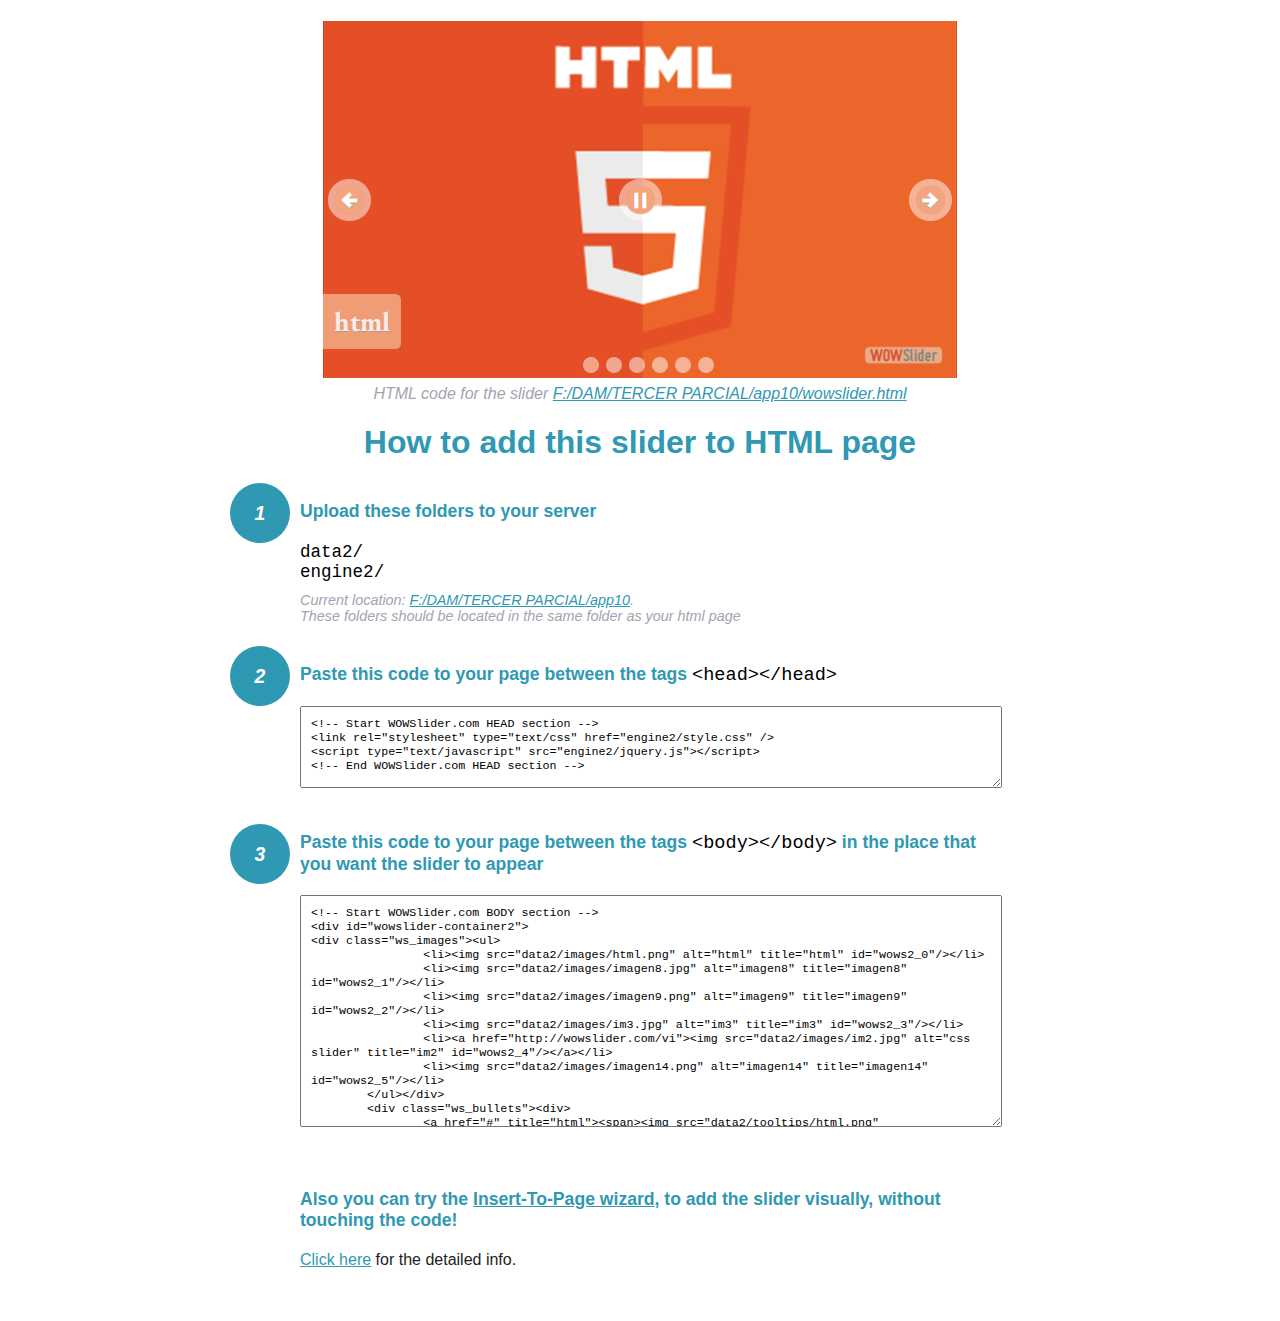
<file: wowslider-howto.html>
<!DOCTYPE html>
<html>
<head>
	<title>WOWSlider</title>
	<meta http-equiv="content-type" content="text/html; charset=utf-8" />
	<meta name="description" content="WOWSlider" />
	
	<!-- Start WOWSlider.com HEAD section --> <!-- add to the <head> of your page -->
	<link rel="stylesheet" type="text/css" href="engine2/style.css" />
	<script type="text/javascript" src="engine2/jquery.js"></script>
	<!-- End WOWSlider.com HEAD section -->


<style>
.instuction {
	font-family: sans-serif, Arial;
	display: block;
	margin: 0 auto;
	max-width: 820px;
	width: 100%;
	padding: 0 70px;
	color: #222;
	-webkit-box-sizing: border-box;
	-moz-box-sizing: border-box;
	box-sizing: border-box;
}
.instuction h1 img {
	max-width: 170px;
	vertical-align: middle;
	margin-bottom: 10px;
}
.instuction h1 {
	color: #2F98B3;
	text-align: center;
}
.instuction h2 {
	position: relative;
	font-size: 1.1em;
	color: #2F98B3;
	margin-bottom: 20px;
	margin-top: 40px;
}
.instuction h2 span.num {
	position: absolute;
	left: -70px;
	top: -18px;
	display: inline-block;
	vertical-align: middle;
	font-style: italic;
	font-size: 1.1em;
	width: 60px;
	height: 60px;
	line-height: 60px;
	text-align: center;
	background: #2F98B3;
	color: #fff;
	border-radius: 50%;
}
.instuction .mono {
	color: #000;
	font-family: monospace;
	font-size: 1.3em;
	font-weight: normal;
}
.instuction li.mono {
	font-size: 1.5em;
}

.instuction ul {
	font-size: 0.9em;
	margin-top: 0;
	padding-left: 0;
	list-style: none;
}
.instuction .note {
	color: #A3A3B2;
	font-style: italic;
	padding-top: 10px;
}
.instuction p.note {
	text-align: center;
	padding-top: 0;
	margin-top: 4px;
}
.instuction textarea {
	font-size: 0.9em;
	min-height: 60px;
	padding: 10px;
	margin: 0;
	overflow: auto;
	max-width: 100%;
	width: 100%;
}
.instuction a,
.instuction a:visited {
	color: #2F98B3;
}
</style>


</head>
<body style="margin:auto">

<br>

<!-- Start WOWSlider.com BODY section --> <!-- add to the <body> of your page -->
<div id="wowslider-container2">
<div class="ws_images"><ul>
		<li><img src="data2/images/html.png" alt="html" title="html" id="wows2_0"/></li>
		<li><img src="data2/images/imagen8.jpg" alt="imagen8" title="imagen8" id="wows2_1"/></li>
		<li><img src="data2/images/imagen9.png" alt="imagen9" title="imagen9" id="wows2_2"/></li>
		<li><img src="data2/images/im3.jpg" alt="im3" title="im3" id="wows2_3"/></li>
		<li><a href="http://wowslider.com/vi"><img src="data2/images/im2.jpg" alt="css slider" title="im2" id="wows2_4"/></a></li>
		<li><img src="data2/images/imagen14.png" alt="imagen14" title="imagen14" id="wows2_5"/></li>
	</ul></div>
	<div class="ws_bullets"><div>
		<a href="#" title="html"><span><img src="data2/tooltips/html.png" alt="html"/>1</span></a>
		<a href="#" title="imagen8"><span><img src="data2/tooltips/imagen8.jpg" alt="imagen8"/>2</span></a>
		<a href="#" title="imagen9"><span><img src="data2/tooltips/imagen9.png" alt="imagen9"/>3</span></a>
		<a href="#" title="im3"><span><img src="data2/tooltips/im3.jpg" alt="im3"/>4</span></a>
		<a href="#" title="im2"><span><img src="data2/tooltips/im2.jpg" alt="im2"/>5</span></a>
		<a href="#" title="imagen14"><span><img src="data2/tooltips/imagen14.png" alt="imagen14"/>6</span></a>
	</div></div><div class="ws_script" style="position:absolute;left:-99%"><a href="http://wowslider.com">wow slider</a> by WOWSlider.com v8.7</div>
<div class="ws_shadow"></div>
</div>	
<script type="text/javascript" src="engine2/wowslider.js"></script>
<script type="text/javascript" src="engine2/script.js"></script>
<!-- End WOWSlider.com BODY section -->


<div class="instuction">
	<p class="note">HTML code for the slider <a href="file:///F:/DAM/TERCER  PARCIAL/app10/wowslider.html">F:/DAM/TERCER  PARCIAL/app10/wowslider.html</a></p>

	<h1>
		How to add this slider to HTML page
	</h1>

	<h2><span class="num">1</span> Upload these folders to your server</h2>
	<ul>
		<li class="mono">data2/</li>
		<li class="mono">engine2/</li>
		<li class="note">Current location: <a href="file:///F:/DAM/TERCER  PARCIAL/app10">F:/DAM/TERCER  PARCIAL/app10</a>. <br>These folders should be located in the same folder as your html page</li>
	</ul>

	<h2><span class="num">2</span> Paste this code to your page between the tags <span class="mono">&lt;head&gt;&lt;/head&gt;</span></h2>
	<textarea onclick="this.select()">&lt;!-- Start WOWSlider.com HEAD section --&gt;
&lt;link rel=&quot;stylesheet&quot; type=&quot;text/css&quot; href=&quot;engine2/style.css&quot; /&gt;
&lt;script type=&quot;text/javascript&quot; src=&quot;engine2/jquery.js&quot;&gt;&lt;/script&gt;
&lt;!-- End WOWSlider.com HEAD section --&gt;</textarea>


	<h2><span class="num" style="top: -8px;">3</span> Paste this code to your page between the tags <span class="mono">&lt;body&gt;&lt;/body&gt;</span> in the place that you want the slider to appear</h2>
	<textarea onclick="this.select()" rows="15">&lt;!-- Start WOWSlider.com BODY section --&gt;
&lt;div id=&quot;wowslider-container2&quot;&gt;
&lt;div class=&quot;ws_images&quot;&gt;&lt;ul&gt;
		&lt;li&gt;&lt;img src=&quot;data2/images/html.png&quot; alt=&quot;html&quot; title=&quot;html&quot; id=&quot;wows2_0&quot;/&gt;&lt;/li&gt;
		&lt;li&gt;&lt;img src=&quot;data2/images/imagen8.jpg&quot; alt=&quot;imagen8&quot; title=&quot;imagen8&quot; id=&quot;wows2_1&quot;/&gt;&lt;/li&gt;
		&lt;li&gt;&lt;img src=&quot;data2/images/imagen9.png&quot; alt=&quot;imagen9&quot; title=&quot;imagen9&quot; id=&quot;wows2_2&quot;/&gt;&lt;/li&gt;
		&lt;li&gt;&lt;img src=&quot;data2/images/im3.jpg&quot; alt=&quot;im3&quot; title=&quot;im3&quot; id=&quot;wows2_3&quot;/&gt;&lt;/li&gt;
		&lt;li&gt;&lt;a href=&quot;http://wowslider.com/vi&quot;&gt;&lt;img src=&quot;data2/images/im2.jpg&quot; alt=&quot;css slider&quot; title=&quot;im2&quot; id=&quot;wows2_4&quot;/&gt;&lt;/a&gt;&lt;/li&gt;
		&lt;li&gt;&lt;img src=&quot;data2/images/imagen14.png&quot; alt=&quot;imagen14&quot; title=&quot;imagen14&quot; id=&quot;wows2_5&quot;/&gt;&lt;/li&gt;
	&lt;/ul&gt;&lt;/div&gt;
	&lt;div class=&quot;ws_bullets&quot;&gt;&lt;div&gt;
		&lt;a href=&quot;#&quot; title=&quot;html&quot;&gt;&lt;span&gt;&lt;img src=&quot;data2/tooltips/html.png&quot; alt=&quot;html&quot;/&gt;1&lt;/span&gt;&lt;/a&gt;
		&lt;a href=&quot;#&quot; title=&quot;imagen8&quot;&gt;&lt;span&gt;&lt;img src=&quot;data2/tooltips/imagen8.jpg&quot; alt=&quot;imagen8&quot;/&gt;2&lt;/span&gt;&lt;/a&gt;
		&lt;a href=&quot;#&quot; title=&quot;imagen9&quot;&gt;&lt;span&gt;&lt;img src=&quot;data2/tooltips/imagen9.png&quot; alt=&quot;imagen9&quot;/&gt;3&lt;/span&gt;&lt;/a&gt;
		&lt;a href=&quot;#&quot; title=&quot;im3&quot;&gt;&lt;span&gt;&lt;img src=&quot;data2/tooltips/im3.jpg&quot; alt=&quot;im3&quot;/&gt;4&lt;/span&gt;&lt;/a&gt;
		&lt;a href=&quot;#&quot; title=&quot;im2&quot;&gt;&lt;span&gt;&lt;img src=&quot;data2/tooltips/im2.jpg&quot; alt=&quot;im2&quot;/&gt;5&lt;/span&gt;&lt;/a&gt;
		&lt;a href=&quot;#&quot; title=&quot;imagen14&quot;&gt;&lt;span&gt;&lt;img src=&quot;data2/tooltips/imagen14.png&quot; alt=&quot;imagen14&quot;/&gt;6&lt;/span&gt;&lt;/a&gt;
	&lt;/div&gt;&lt;/div&gt;&lt;div class=&quot;ws_script&quot; style=&quot;position:absolute;left:-99%&quot;&gt;&lt;a href=&quot;http://wowslider.com&quot;&gt;wow slider&lt;/a&gt; by WOWSlider.com v8.7&lt;/div&gt;
&lt;div class=&quot;ws_shadow&quot;&gt;&lt;/div&gt;
&lt;/div&gt;	
&lt;script type=&quot;text/javascript&quot; src=&quot;engine2/wowslider.js&quot;&gt;&lt;/script&gt;
&lt;script type=&quot;text/javascript&quot; src=&quot;engine2/script.js&quot;&gt;&lt;/script&gt;
&lt;!-- End WOWSlider.com BODY section --&gt;</textarea>

<br><br>
<h2>Also you can try the <a href="http://wowslider.com/help/add-wowslider-to-page-2.html" target="_blank">Insert-To-Page wizard</a>, to add the slider visually, without touching the code!</h2>
<p>
	<a href="http://wowslider.com/help/add-wowslider-to-page-2.html" target="_blank">Click here</a> for the detailed info.
</p>
</div>

<br><br>
</body>
</html>
</file>
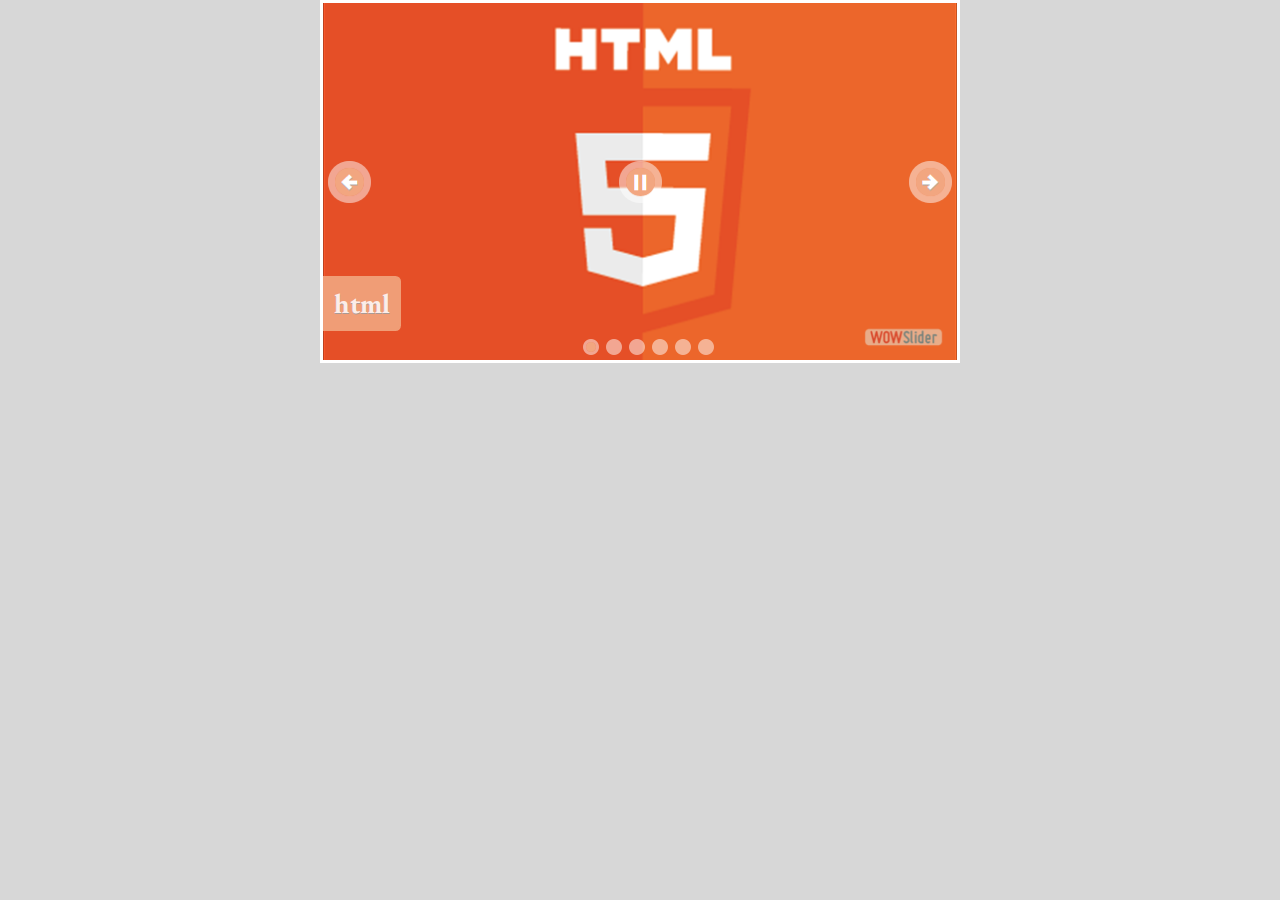
<file: wowslider.html>
<!DOCTYPE html>
<html>
<head>
	<title>Wow slider</title>
	<meta http-equiv="content-type" content="text/html; charset=utf-8" />
	<meta name="description" content="Made with WOW Slider - Create beautiful, responsive image sliders in a few clicks. Awesome skins and animations. Wow slider" />
	
	<!-- Start WOWSlider.com HEAD section --> <!-- add to the <head> of your page -->
	<link rel="stylesheet" type="text/css" href="engine2/style.css" />
	<script type="text/javascript" src="engine2/jquery.js"></script>
	<!-- End WOWSlider.com HEAD section -->

</head>
<body style="background-color:#d7d7d7;margin:auto">
	
	<!-- Start WOWSlider.com BODY section --> <!-- add to the <body> of your page -->
	<div id="wowslider-container2">
	<div class="ws_images"><ul>
		<li><img src="data2/images/html.png" alt="html" title="html" id="wows2_0"/></li>
		<li><img src="data2/images/imagen8.jpg" alt="imagen8" title="imagen8" id="wows2_1"/></li>
		<li><img src="data2/images/imagen9.png" alt="imagen9" title="imagen9" id="wows2_2"/></li>
		<li><img src="data2/images/im3.jpg" alt="im3" title="im3" id="wows2_3"/></li>
		<li><a href="http://wowslider.com/vi"><img src="data2/images/im2.jpg" alt="css slider" title="im2" id="wows2_4"/></a></li>
		<li><img src="data2/images/imagen14.png" alt="imagen14" title="imagen14" id="wows2_5"/></li>
	</ul></div>
	<div class="ws_bullets"><div>
		<a href="#" title="html"><span><img src="data2/tooltips/html.png" alt="html"/>1</span></a>
		<a href="#" title="imagen8"><span><img src="data2/tooltips/imagen8.jpg" alt="imagen8"/>2</span></a>
		<a href="#" title="imagen9"><span><img src="data2/tooltips/imagen9.png" alt="imagen9"/>3</span></a>
		<a href="#" title="im3"><span><img src="data2/tooltips/im3.jpg" alt="im3"/>4</span></a>
		<a href="#" title="im2"><span><img src="data2/tooltips/im2.jpg" alt="im2"/>5</span></a>
		<a href="#" title="imagen14"><span><img src="data2/tooltips/imagen14.png" alt="imagen14"/>6</span></a>
	</div></div><div class="ws_script" style="position:absolute;left:-99%"><a href="http://wowslider.com">wow slider</a> by WOWSlider.com v8.7</div>
	<div class="ws_shadow"></div>
	</div>	
	<script type="text/javascript" src="engine2/wowslider.js"></script>
	<script type="text/javascript" src="engine2/script.js"></script>
	<!-- End WOWSlider.com BODY section -->

</body>
</html>
</file>
<file: engine2/style.css>
/*
 *	generated by WOW Slider 8.7
 *	template Gentle
 */
@import url(https://fonts.googleapis.com/css?family=EB+Garamond&subset=latin,cyrillic,latin-ext);
#wowslider-container2 { 
	display: table;
	zoom: 1; 
	position: relative;
	width: 100%;
	max-width: 640px;
	max-height:360px;
	margin:0px auto 0px;
	z-index:90;
	text-align:left; /* reset align=center */
	font-size: 10px;
	text-shadow: none; /* fix some user styles */

	/* reset box-sizing (to boostrap friendly) */
	-webkit-box-sizing: content-box;
	-moz-box-sizing: content-box;
	box-sizing: content-box; 
}
* html #wowslider-container2{ width:640px }
#wowslider-container2 .ws_images ul{
	position:relative;
	width: 10000%; 
	height:100%;
	left:0;
	list-style:none;
	margin:0;
	padding:0;
	border-spacing:0;
	overflow: visible;
	/*table-layout:fixed;*/
}
#wowslider-container2 .ws_images ul li{
	position: relative;
	width:1%;
	height:100%;
	line-height:0; /*opera*/
	overflow: hidden;
	float:left;
	/*font-size:0;*/
	padding:0 0 0 0 !important;
	margin:0 0 0 0 !important;
}

#wowslider-container2 .ws_images{
	position: relative;
	left:0;
	top:0;
	height:100%;
	max-height:360px;
	max-width: 640px;
	vertical-align: top;
	border:3px solid #FFFFFF;
	overflow: hidden;
}
#wowslider-container2 .ws_images ul a{
	width:100%;
	height:100%;
	max-height:360px;
	display:block;
	color:transparent;
}
#wowslider-container2 img{
	max-width: none !important;
}
#wowslider-container2 .ws_images .ws_list img,
#wowslider-container2 .ws_images > div > img{
	width:100%;
	border:none 0;
	max-width: none;
	padding:0;
	margin:0;
}
#wowslider-container2 .ws_images > div > img {
	max-height:360px;
}

#wowslider-container2 .ws_images iframe {
	position: absolute;
	z-index: -1;
}

#wowslider-container2 .ws-title > div {
	display: inline-block !important;
}

#wowslider-container2 a{ 
	text-decoration: none; 
	outline: none; 
	border: none; 
}

#wowslider-container2  .ws_bullets { 
	float: left;
	position:absolute;
	z-index:70;
}
#wowslider-container2  .ws_bullets div{
	position:relative;
	float:left;
	font-size: 0px;
}
/* compatibility with Joomla styles */
#wowslider-container2  .ws_bullets a {
	line-height: 0;
}

#wowslider-container2  .ws_script{
	display:none;
}
#wowslider-container2 sound, 
#wowslider-container2 object{
	position:absolute;
}

/* prevent some of users reset styles */
#wowslider-container2 .ws_effect {
	position: static;
	width: 100%;
	height: 100%;
}

#wowslider-container2 .ws_photoItem {
	border: 2em solid #fff;
	margin-left: -2em;
	margin-top: -2em;
}
#wowslider-container2 .ws_cube_side {
	background: #A6A5A9;
}


#wowslider-container2.ws_gestures {
	cursor: -webkit-grab;
	cursor: -moz-grab;
	cursor: url("[data-uri]"), move;
}
#wowslider-container2.ws_gestures.ws_grabbing {
	cursor: -webkit-grabbing;
	cursor: -moz-grabbing;
	cursor: url("[data-uri]"), move;
}

/* hide controls when video start play */
#wowslider-container2.ws_video_playing .ws_bullets,
#wowslider-container2.ws_video_playing .ws_fullscreen,
#wowslider-container2.ws_video_playing .ws_next,
#wowslider-container2.ws_video_playing .ws_prev {
	display: none;
}


/* youtube/vimeo buttons */
#wowslider-container2 .ws_video_btn {
	position: absolute;
	display: none;
	cursor: pointer;
	top: 0;
	left: 0;
	width: 100%;
	height: 100%;
	z-index: 55;
}
#wowslider-container2 .ws_video_btn.ws_youtube,
#wowslider-container2 .ws_video_btn.ws_vimeo {
	display: block;
}
#wowslider-container2 .ws_video_btn div {
	position: absolute;
	background-image: url(./playvideo.png);
	background-size: 200%;
	top: 50%;
	left: 50%;
	width: 7em;
	height: 5em;
	margin-left: -3.5em;
	margin-top: -2.5em;
}
#wowslider-container2 .ws_video_btn.ws_youtube div {
	background-position: 0 0;
}
#wowslider-container2 .ws_video_btn.ws_youtube:hover div {
	background-position: 100% 0;
}
#wowslider-container2 .ws_video_btn.ws_vimeo div {
	background-position: 0 100%;
}
#wowslider-container2 .ws_video_btn.ws_vimeo:hover div {
	background-position: 100% 100%;
}

#wowslider-container2 .ws_playpause.ws_hide {
	display: none !important;
}

#wowslider-container2  .ws_bullets { 
	padding: 5px; 
}
#wowslider-container2 .ws_bullets a { 
	width:16px;
	height:16px;
	background: url(./bullet.png) left top;
	float: left; 
	text-indent: -4000px; 
	position:relative;
	margin-left:7px;
	color:transparent;
}
#wowslider-container2 .ws_bullets a:hover{
	background-position: 0 50%;	
}
#wowslider-container2 .ws_bullets a.ws_selbull{ 
	background-position: 0 100%;
}	
#wowslider-container2 a.ws_next, #wowslider-container2 a.ws_prev {
	background-size: 200%;
	position:absolute;
	top:50%;
	margin-top:-2.1em;
	z-index:60;
	width: 4.3em;	
	height: 4.3em;
	background-image: url(./arrows.png);
}
#wowslider-container2 a.ws_next{
	background-position: 100% 0;
	right:0.5em;
}
#wowslider-container2 a.ws_prev {
	left:0.5em;
	background-position: 0 0; 
}
#wowslider-container2 a.ws_next:hover{
	background-position: 100% 100%;
}
#wowslider-container2 a.ws_prev:hover {
	background-position: 0 100%; 
}

/*playpause*/
#wowslider-container2 .ws_playpause {
    width: 4.3em;
    height: 4.3em;
    position: absolute;
    top: 50%;
    left: 50%;
    margin-left: -2.1em;
    margin-top: -2.1em;
    z-index: 59;
	background-size: 100%;
}

#wowslider-container2 .ws_pause {
    background-image: url(./pause.png);
}

#wowslider-container2 .ws_play {
    background-image: url(./play.png);
}

#wowslider-container2 .ws_pause:hover, #wowslider-container1 .ws_play:hover {
    background-position: 100% 100% !important;
}/* bottom center */
#wowslider-container2  .ws_bullets {
    bottom: 0px;
	left:50%;
}
#wowslider-container2  .ws_bullets div{
	left:-50%;
}
#wowslider-container2 .ws-title{
	position:absolute;
	display:block;
	font: 2.8em 'EB Garamond', Georgia,serif;	
	bottom: 1.05em;
	left: 0;
	margin-right:0.3em;
	z-index: 50;
	color:#ffffff;	
	text-shadow: 0 1px 0 #a3a3a3;
	font-family:'EB Garamond', Georgia,serif;
	line-height: 1em;
	font-weight: bold;
}
#wowslider-container2 .ws-title div,#wowslider-container2 .ws-title span{
	display:inline-block;
	background-color: #F2A680;
	border-radius:0 0.2em 0.2em 0;
	-moz-border-radius:0 0.2em 0.2em 0;
	-webkit-border-radius:0 0.2em 0.2em 0;
	opacity:0.9;
	filter:progid:DXImageTransform.Microsoft.Alpha(opacity=90);	
}
#wowslider-container2 .ws-title div{
	display:block;
	margin-top:0.3em;
	font-size: 0.643em;
	font-weight: normal;
	line-height: 1.15em;
	padding:0.6em;
	background:#ffffff;	
	color: #8a817c; 
	text-shadow:none;
}
#wowslider-container2 .ws-title span{
	padding:0.4em;
	line-height: 1.15em;
}#wowslider-container2 .ws_images > ul{
	animation: wsBasic 24s infinite;
	-moz-animation: wsBasic 24s infinite;
	-webkit-animation: wsBasic 24s infinite;
}
@keyframes wsBasic{0%{left:-0%} 8.33%{left:-0%} 16.67%{left:-100%} 25%{left:-100%} 33.33%{left:-200%} 41.67%{left:-200%} 50%{left:-300%} 58.33%{left:-300%} 66.67%{left:-400%} 75%{left:-400%} 83.33%{left:-500%} 91.67%{left:-500%} }
@-moz-keyframes wsBasic{0%{left:-0%} 8.33%{left:-0%} 16.67%{left:-100%} 25%{left:-100%} 33.33%{left:-200%} 41.67%{left:-200%} 50%{left:-300%} 58.33%{left:-300%} 66.67%{left:-400%} 75%{left:-400%} 83.33%{left:-500%} 91.67%{left:-500%} }
@-webkit-keyframes wsBasic{0%{left:-0%} 8.33%{left:-0%} 16.67%{left:-100%} 25%{left:-100%} 33.33%{left:-200%} 41.67%{left:-200%} 50%{left:-300%} 58.33%{left:-300%} 66.67%{left:-400%} 75%{left:-400%} 83.33%{left:-500%} 91.67%{left:-500%} }

#wowslider-container2 .ws_bullets  a img{
	text-indent:0;
	display:block;
	bottom:20px;
	left:-43px;
	visibility:hidden;
	position:absolute;
    border: 4px solid rgba(220, 220, 220, 0.6);
	border-radius:2px;
	-moz-border-radius:2px;
	-webkit-border-radius:2px;
	max-width:none;
}
#wowslider-container2 .ws_bullets a:hover img{
	visibility:visible;
}

#wowslider-container2 .ws_bulframe div div{
	height:48px;
	overflow:visible;
	position:relative;
}
#wowslider-container2 .ws_bulframe div {
	left:0;
	overflow:hidden;
	position:relative;
	width:85px;
	background-color:rgba(220, 220, 220, 0.6);
}
#wowslider-container2  .ws_bullets .ws_bulframe{
	display:none;
	bottom:21px;
	overflow:visible;
	position:absolute;
	cursor:pointer;
    border: 4px solid rgba(220, 220, 220, 0.6);
	border-radius:2px;
	-moz-border-radius:2px;
	-webkit-border-radius:2px;
}
#wowslider-container2 .ws_bulframe span{
	display:block;
	position:absolute;
	bottom:-10px;
	margin-left:-4px;
	left:43px;
	background:url(./triangle.png);
	width:15px;
	height:6px;
}#wowslider-container2 .ws_bulframe div div{
	height: auto;
}

@media all and (max-width:760px) {
	#wowslider-container2 .ws_fullscreen {
		display: block;
	}
}
@media all and (max-width:400px){
	#wowslider-container2 .ws_controls,
	#wowslider-container2 .ws_bullets,
	#wowslider-container2 .ws_thumbs{
		display: none
	}
}
</file>
